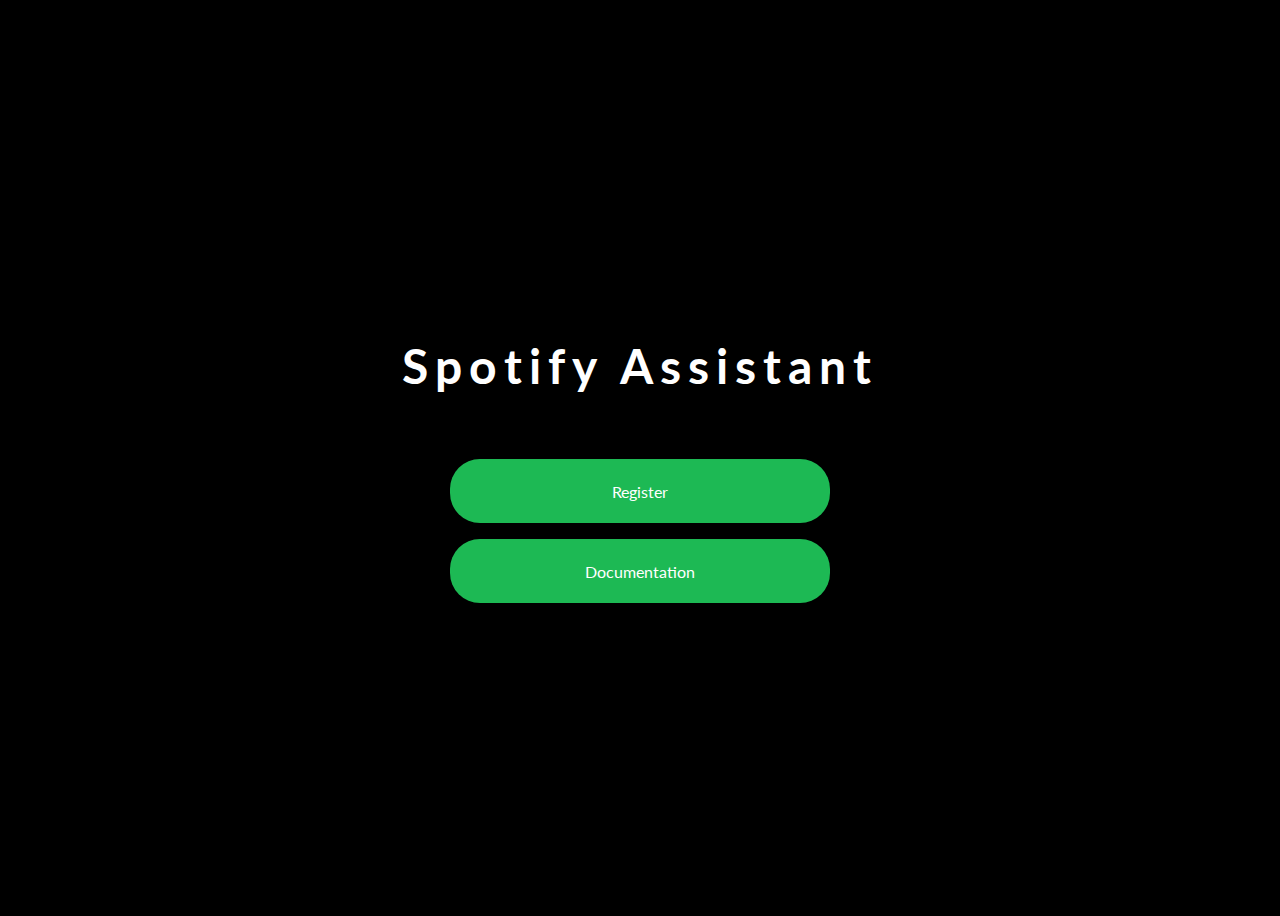
<file: src/main/resources/templates/index.html>
<!DOCTYPE html>
<html xmlns:th="http://www.thymeleaf.org">
<head>
    <meta charset="UTF-8">
    <title>Spotify Assistant</title>
    <link href="../static/css/main.css" th:href="@{/css/main.css}" type="text/css" rel="stylesheet"  />
    <script th:inline="javascript">

    </script>
</head>
<body>
<div class="background">
    <div class="main-text">
        <h2>Spotify Assistant</h2>
    </div>
    <p></p>
    <a class="main-link" href="/auth/spotify-auth">
        Register
    </a>
    <a class="main-link" href="/public/docs">
        Documentation
    </a>
</div>
</body>
</html>
</file>
